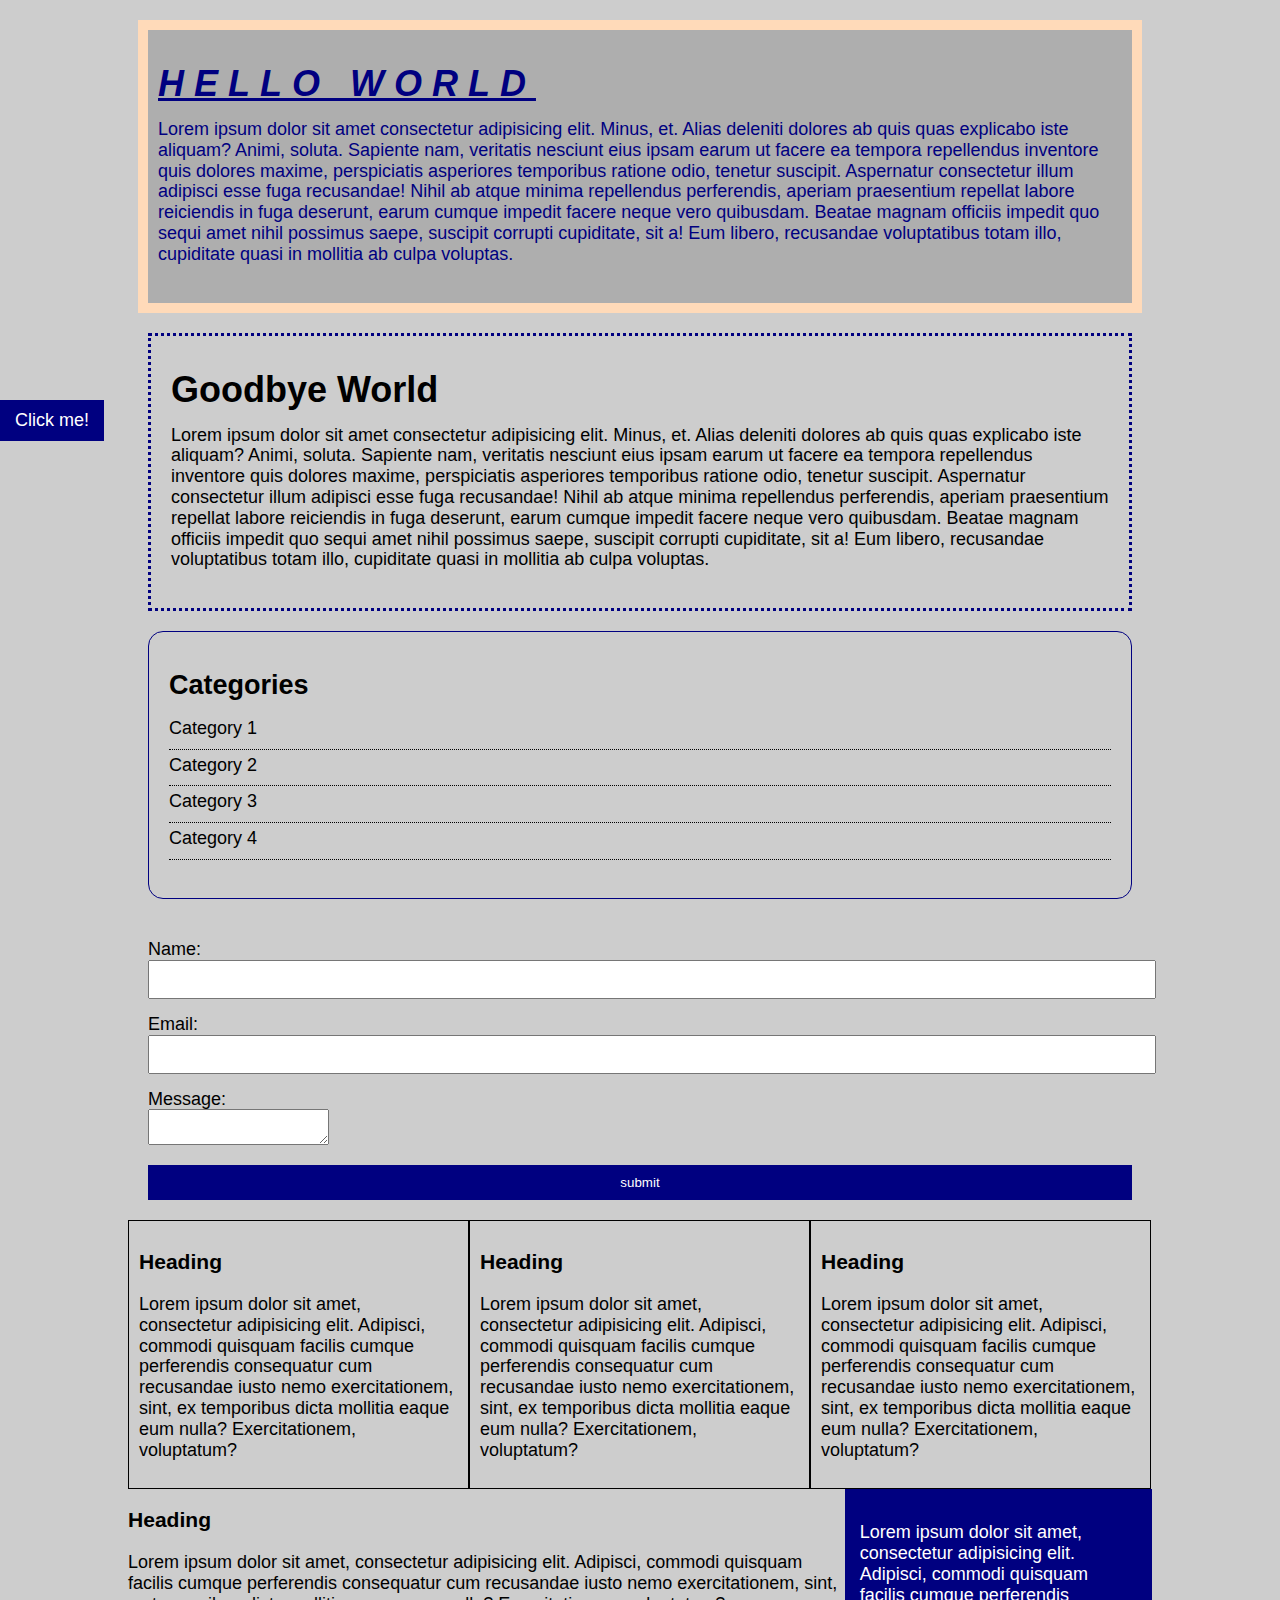
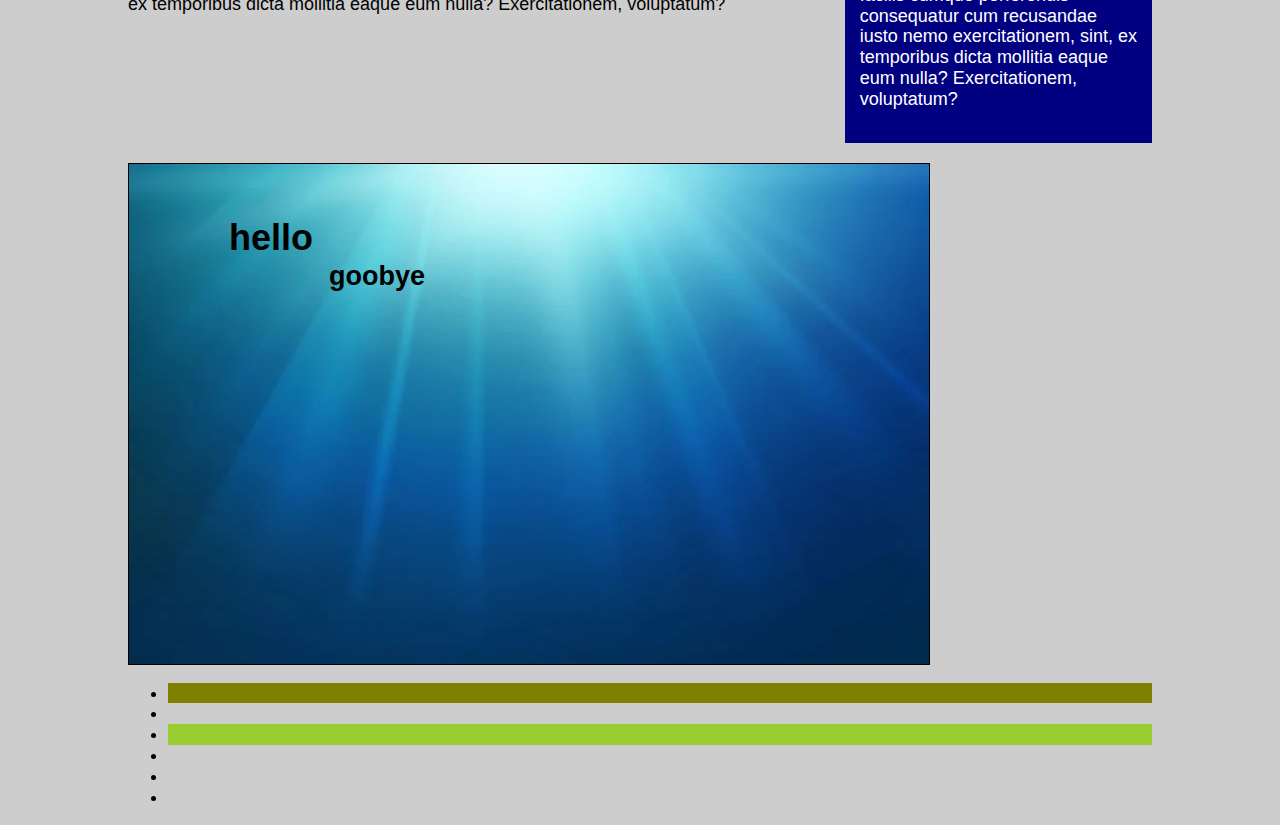
<file: cssProject/index.html>
<!DOCTYPE html>
<html lang="en">
<head>
    <meta charset="UTF-8">
    <meta http-equiv="X-UA-Compatible" content="IE=edge">
    <meta name="viewport" content="width=device-width, initial-scale=1.0">
    <title>CSS Project</title>
    <link rel="stylesheet" href="stylesheet.css">
</head>
<body>
    <div class="container">
        <div class="box-1">
        <h1>Hello World</h1>
        <p>Lorem ipsum dolor sit amet consectetur adipisicing elit. Minus, et. Alias deleniti dolores ab quis quas explicabo iste aliquam? Animi, soluta. Sapiente nam, veritatis nesciunt eius ipsam earum ut facere ea tempora repellendus inventore quis dolores maxime, perspiciatis asperiores temporibus ratione odio, tenetur suscipit. Aspernatur consectetur illum adipisci esse fuga recusandae! Nihil ab atque minima repellendus perferendis, aperiam praesentium repellat labore reiciendis in fuga deserunt, earum cumque impedit facere neque vero quibusdam. Beatae magnam officiis impedit quo sequi amet nihil possimus saepe, suscipit corrupti cupiditate, sit a! Eum libero, recusandae voluptatibus totam illo, cupiditate quasi in mollitia ab culpa voluptas.</p>
        </div>
        <div class="box-2">
        <h1>Goodbye World</h1>
        <p>Lorem ipsum dolor sit amet consectetur adipisicing elit. Minus, et. Alias deleniti dolores ab quis quas explicabo iste aliquam? Animi, soluta. Sapiente nam, veritatis nesciunt eius ipsam earum ut facere ea tempora repellendus inventore quis dolores maxime, perspiciatis asperiores temporibus ratione odio, tenetur suscipit. Aspernatur consectetur illum adipisci esse fuga recusandae! Nihil ab atque minima repellendus perferendis, aperiam praesentium repellat labore reiciendis in fuga deserunt, earum cumque impedit facere neque vero quibusdam. Beatae magnam officiis impedit quo sequi amet nihil possimus saepe, suscipit corrupti cupiditate, sit a! Eum libero, recusandae voluptatibus totam illo, cupiditate quasi in mollitia ab culpa voluptas.</p>
        </div>

        <div class="categories">
            <h2>Categories</h2>
            <ul>
                <li><a href="./test.html">Category 1</a></li>
                <li><a href="./test.html">Category 2</a></li>
                <li><a href="#">Category 3</a></li>
                <li><a href="#">Category 4</a></li>
            </ul>
        </div>

        <form class="my-form">
            <div class="form-group">
            <label>Name: </label>
            <input type="text" name="name">
            </div>
        <form class="form-group">
            <div class="form-group">
            <label>Email: </label>
            <input type="text" name="email">
            </div>
        <form class="form-group">
            <div class="form-group">
            <label>Message: </label>
           <textarea name="message"></textarea>
            </div>
        <input class="button" type="submit" value="submit" name=""> 
        </form>

        <div class="block">
            <h3>Heading</h3>
            <p>Lorem ipsum dolor sit amet, consectetur adipisicing elit. Adipisci, commodi quisquam facilis cumque perferendis consequatur cum recusandae iusto nemo exercitationem, sint, ex temporibus dicta mollitia eaque eum nulla? Exercitationem, voluptatum?</p>
        </div>
        <div class="block">
            <h3>Heading</h3>
            <p>Lorem ipsum dolor sit amet, consectetur adipisicing elit. Adipisci, commodi quisquam facilis cumque perferendis consequatur cum recusandae iusto nemo exercitationem, sint, ex temporibus dicta mollitia eaque eum nulla? Exercitationem, voluptatum?</p>
        </div>
        <div class="block">
            <h3>Heading</h3>
            <p>Lorem ipsum dolor sit amet, consectetur adipisicing elit. Adipisci, commodi quisquam facilis cumque perferendis consequatur cum recusandae iusto nemo exercitationem, sint, ex temporibus dicta mollitia eaque eum nulla? Exercitationem, voluptatum?</p>
        </div>

        <div class="clr"></div>

        <div class="main-block">
            <h3>Heading</h3>
            <p>Lorem ipsum dolor sit amet, consectetur adipisicing elit. Adipisci, commodi quisquam facilis cumque perferendis consequatur cum recusandae iusto nemo exercitationem, sint, ex temporibus dicta mollitia eaque eum nulla? Exercitationem, voluptatum?</p>
        </div>

        <div id="sidebar">
            <p>Lorem ipsum dolor sit amet, consectetur adipisicing elit. Adipisci, commodi quisquam facilis cumque perferendis consequatur cum recusandae iusto nemo exercitationem, sint, ex temporibus dicta mollitia eaque eum nulla? Exercitationem, voluptatum?</p>
        </div>

        <div class="clr"></div>

        <div class="p-box">
            <h1>hello</h1>
            <h2>goobye</h2>
        </div>

        <ul class="my-list">
            <li></li>
            <li></li>
            <li></li>
            <li></li>
            <li></li>
            <li></li>
        </ul>
    </div> <!-- container end-->

    <a href="#" class="fix-me button">Click me!  </a>
</body>
</html>
</file>
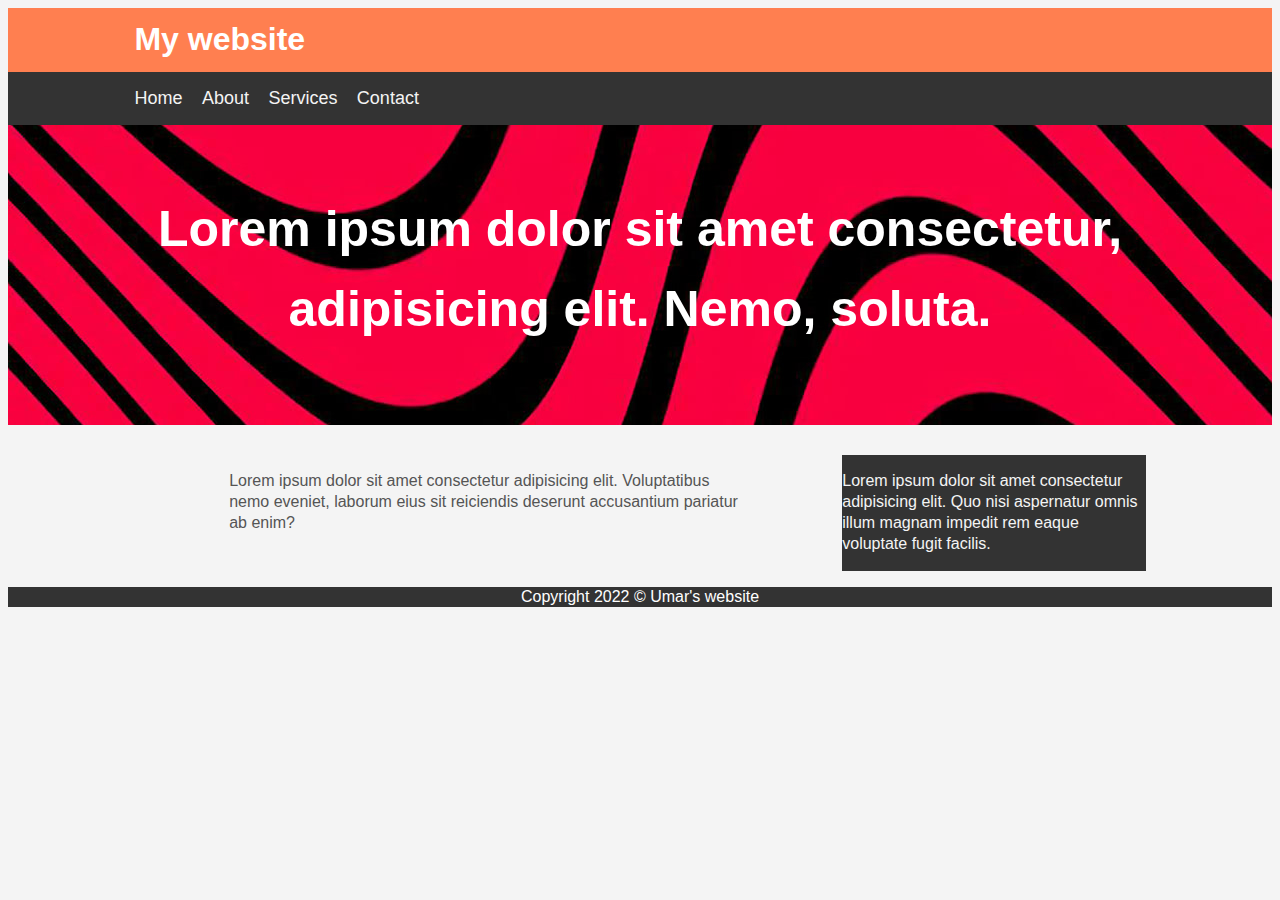
<file: my website/index.html>
<!DOCTYPE html>
<html lang="en">
<head>
    <meta charset="UTF-8">
    <meta http-equiv="X-UA-Compatible" content="IE=edge">
    <meta name="viewport" content="width=device-width, initial-scale=1.0">
    <title>My Website</title>
    <link rel="stylesheet" href="style.css">
</head>
<body>
    <header id="main-header">
        <div class="container">
            <h1>My website</h1>
        </div>
    </header>

    <nav id="navbar">
        <div class="container">
            <ul>
                <li><a href="#">Home</a></li>
                <li><a href="#">About</a></li>
                <li><a href="#">Services</a></li>
                <li><a href="#">Contact</a></li>
            </ul>
        </div>
    </nav>

    <section id="showcase">
        <div class="container">
            <h1>Lorem ipsum dolor sit amet consectetur, adipisicing elit. Nemo, soluta.</h1>
        </div>
    </section>
    <div class="container">
    <section id="main">
        <div class="container">
            <p>Lorem ipsum dolor sit amet consectetur adipisicing elit. Voluptatibus nemo eveniet, laborum eius sit reiciendis deserunt accusantium pariatur ab enim?</p>
        </div>
    </section>

    <aside id="sidebar">
        <p>Lorem ipsum dolor sit amet consectetur adipisicing elit. Quo nisi aspernatur omnis illum magnam impedit rem eaque voluptate fugit facilis.</p>
    </aside>
    </div>

    <footer id="main-footer">
    <p>Copyright 2022 &copy; Umar's website</p>
    </footer>
</body>
</html>
</file>
<file: cssProject/stylesheet.css>
/* * {
    padding: 0;
    margin: 0;
} */

body {
    background-color: #4444;
    font-family: Arial, Helvetica, sans-serif;
    font-size: 18px;
    font-weight: lighter;
    line-height: 1.3rem;
    margin: 0;
}

a{
    text-decoration: none;
    color: #000;
}

a:hover {
    color: white;
}

a:active {
    color: green
}

a:visited {
    color: darkblue;
}

.container {
    width: 80%;
    margin: auto;
}

.box-1{
    background-color: #3333;
    color: navy;
    border: 5px peachpuff solid;
    padding: 20px 10px;
    margin: 20px 10px;
    border-width: 10px;

}

.box-1 h1 {
    font-family: 'Segoe UI', Tahoma, Geneva, Verdana, sans-serif;
    font-weight: 800;
    font-style: italic;
    text-decoration: underline;
    text-transform: uppercase;
    letter-spacing: 10px;
}

.box-2 {
    border: 3px dotted navy;
    padding: 20px;
    margin: 20px;
}

.categories {
    border: 1px navy solid;
    border-radius: 15px;
    padding: 20px;
    margin: 20px;
}

.categories ul {
    padding: 0;
    list-style: none;
}

.categories li {
    padding-bottom: 10px;
    border-bottom: dotted 1px;
    margin-top: 5px;
    /* list-style-image: url(/assest/checkmark-png-5.png); */
}

.my-form {
    padding: 20px;
}

.form-group {
    padding-bottom: 15px;
}

.my-form label {
    display: block;
}

.my-form input{
    padding: 10px;
    width: 100%;
}

.button {
    background-color: navy;
    color: #fff;
    padding: 10px 15px;
    border: none;
    cursor: pointer;
}

.button:hover {
    background-color: #000;
    color: wheat;
}

.block {
    float: left;
    width: 33.3%;
    border: 1px solid;
    padding: 10px;
    box-sizing: border-box;

}

.clr {
    clear: both;
}

.main-block {
    float: left;
    width: 70%;
}

#sidebar {
    float: right;
    width: 30%;
    background-color: navy;
    color: #fff;
    padding: 15px;
    box-sizing: border-box;
}

.p-box {
    width: 800px;
    height: 500px;
    border: 1px solid;
    margin-top: 20px;
    position: relative;
    background: url(./assest/wUivxC.webp);
    background-position: 100px 200px;
    background-repeat:  no-repeat;
    background-position: center top;
}


.p-box h1 {
    top: 40px;
    left: 100px;
    position: absolute;
}

.p-box h2 {
    top: 80px;
    left: 200px;
    position: absolute
}

.fix-me {
    position: fixed;
    top: 400px;
}

.my-list li:first-child {
    background: olive;
}

.my-list li:nth-child(3) {
    background: yellowgreen;
}
</file>
<file: my website/style.css>
body {
    background-color: #f4f4f4;
    color: #555;
    font-family: sans-serif;
    font-weight: lighter;
    font-size: 16px;
    line-height: 1.3rem;
}

.container {
    width: 80%;
    margin: auto;
    overflow: hidden;
}

#main-header {
    background-color: coral;
    color: white;
}

#navbar {
    background-color: #333;
    color: #f4f4f4;
}

#navbar ul {
    padding: 0;
    list-style: none;
}

#navbar li {
    display: inline;   
}

#navbar a {
    text-decoration: none;
    color: #f4f4f4;
    font-size: 18px;
    padding-right: 15px;
}

#showcase {
    background-image: url(./pewdiepie-red-and-black-wavy-background-uhd-4k-wallpaper.jpg);
    background-position: center right;
    min-height: 300px;
    margin-bottom: 30px;
    text-align: center;
}

#showcase h1 {
    color: #fff;
    font-size: 50px;
    line-height: 1.6em;
    padding-top: 30px;
}

#main {
    float: left;
    width: 70%;
    padding: 0 30px;
    box-sizing: border-box;
}

#sidebar {
    float: right;
    width: 30%;
    background-color: #333;
    color: #f4f4f4;
    box-sizing: border-box; 
}

#main-footer {
    background-color: #333;
    color: #fff;
    text-align: center;
}

@media(max-width: 600px) {
    #main{
        width: 100%;
        float: none;
    }

    #sidebar {
        width: 100%;
        float: none;
    }
}
</file>
